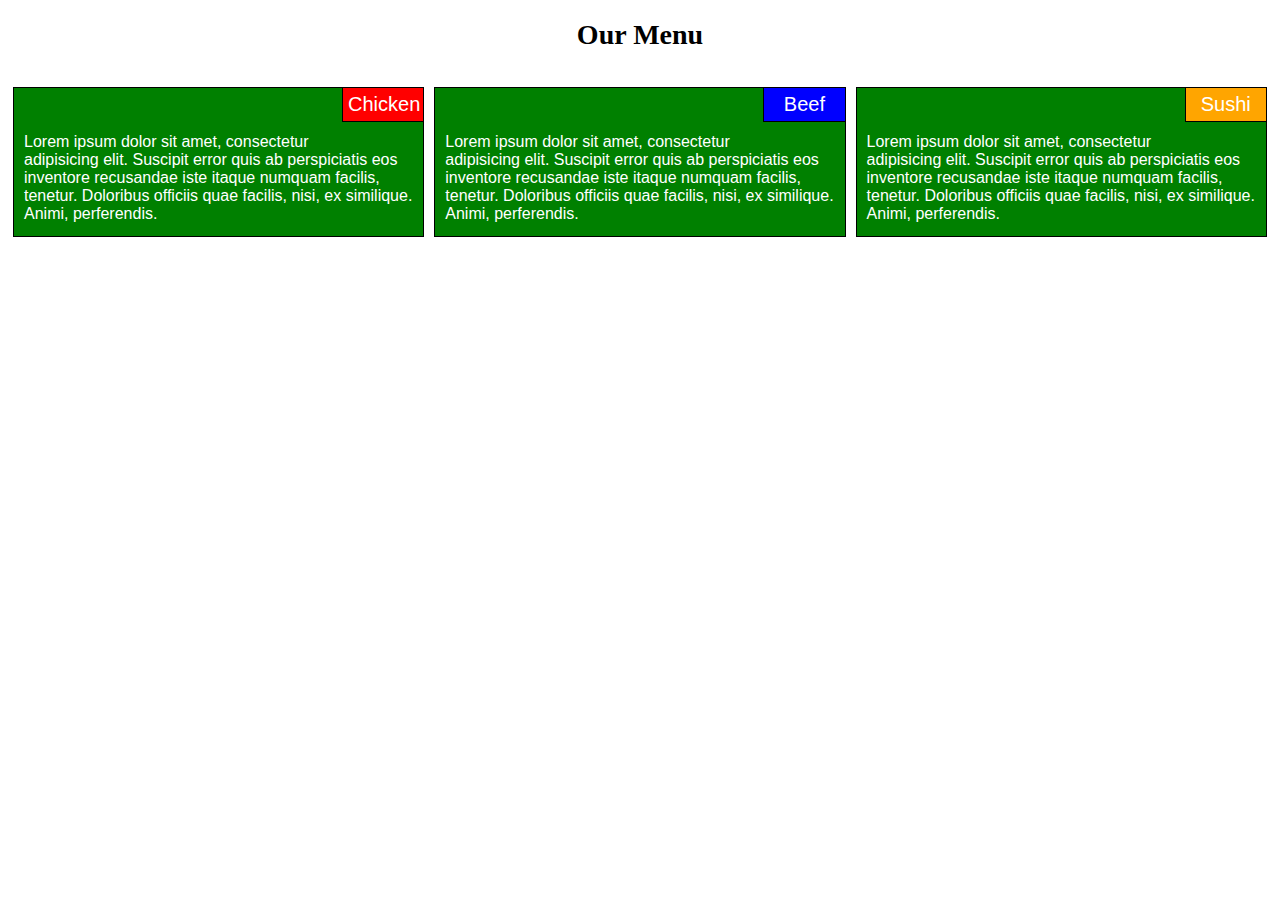
<file: module2-solution/index.html>
<!DOCTYPE html>
<html>
<head>
<meta charset="utf-8">
<meta name="viewport" content="width=device-width, initial-scale=1">
<title>Our Menu</title>
<link rel="stylesheet" href="style.css"
<style>
</style>
 
</head>
<body>
<h1>Our Menu</h1>

<div class="row">
  <div class="col-lg-4 col-md-6">
  <p class="p1">Chicken</p>
  <p class="p2"> Lorem ipsum dolor sit amet, consectetur adipisicing elit.
  Suscipit error quis ab perspiciatis eos inventore recusandae iste itaque numquam facilis, tenetur. 
  Doloribus officiis quae facilis, nisi, ex similique. Animi, perferendis.</p></div>
  <div class="col-lg-4 col-md-6">
  <p class="p3">Beef</p>
  <p class="p2"> Lorem ipsum dolor sit amet, consectetur adipisicing elit.
  Suscipit error quis ab perspiciatis eos inventore recusandae iste itaque numquam facilis, tenetur. 
  Doloribus officiis quae facilis, nisi, ex similique. Animi, perferendis.</p></div>
  <div class="col-lg-4 col-md-6">
  <p class="p4">Sushi</p>
  <p class="p2"> Lorem ipsum dolor sit amet, consectetur adipisicing elit.
  Suscipit error quis ab perspiciatis eos inventore recusandae iste itaque numquam facilis, tenetur. 
  Doloribus officiis quae facilis, nisi, ex similique. Animi, perferendis.</p></div>
  <!-- <div class="col-lg-3 col-md-6"><p>Item 4</p></div>
  <div class="col-lg-3 col-md-6"><p>Item 5</p></div>
  <div class="col-lg-3 col-md-6"><p>Item 6</p></div>
  <div class="col-lg-3 col-md-6"><p>Item 7</p></div>
  <div class="col-lg-3 col-md-6"><p>Item 8</p></div> -->
</div>

</body>
</html>
</file>
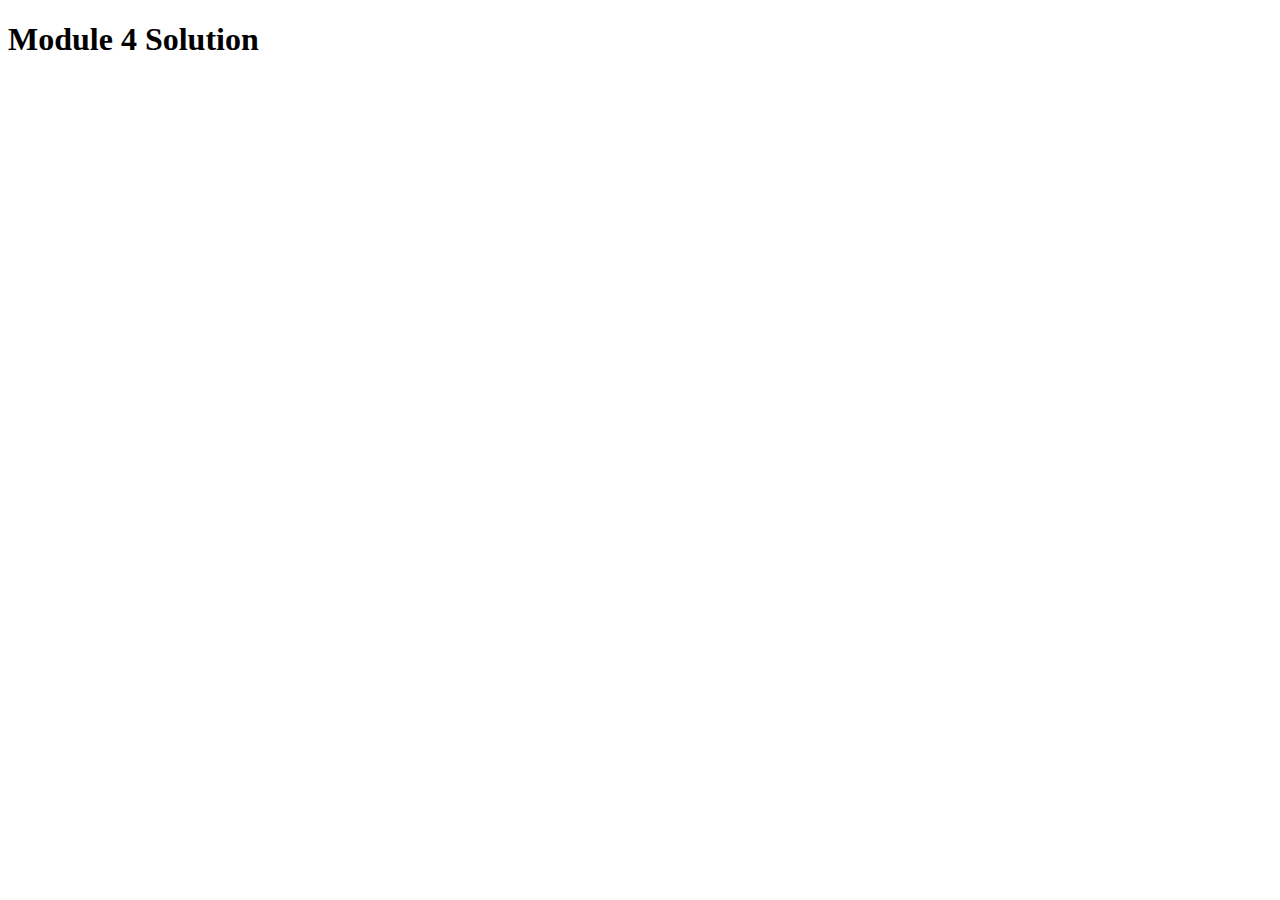
<file: module4-solution/index.html>
<!DOCTYPE html>
<html>
<head>
  <meta charset="utf-8">
  <title>Module 4 Solution</title>
  <script src="SpeakHello.js"></script>
  <script src="SpeakGoodBye.js"></script>
  <script src="script.js"></script>
</head>
<body>
  <h1>Module 4 Solution</h1>
</body>
</html>
</file>
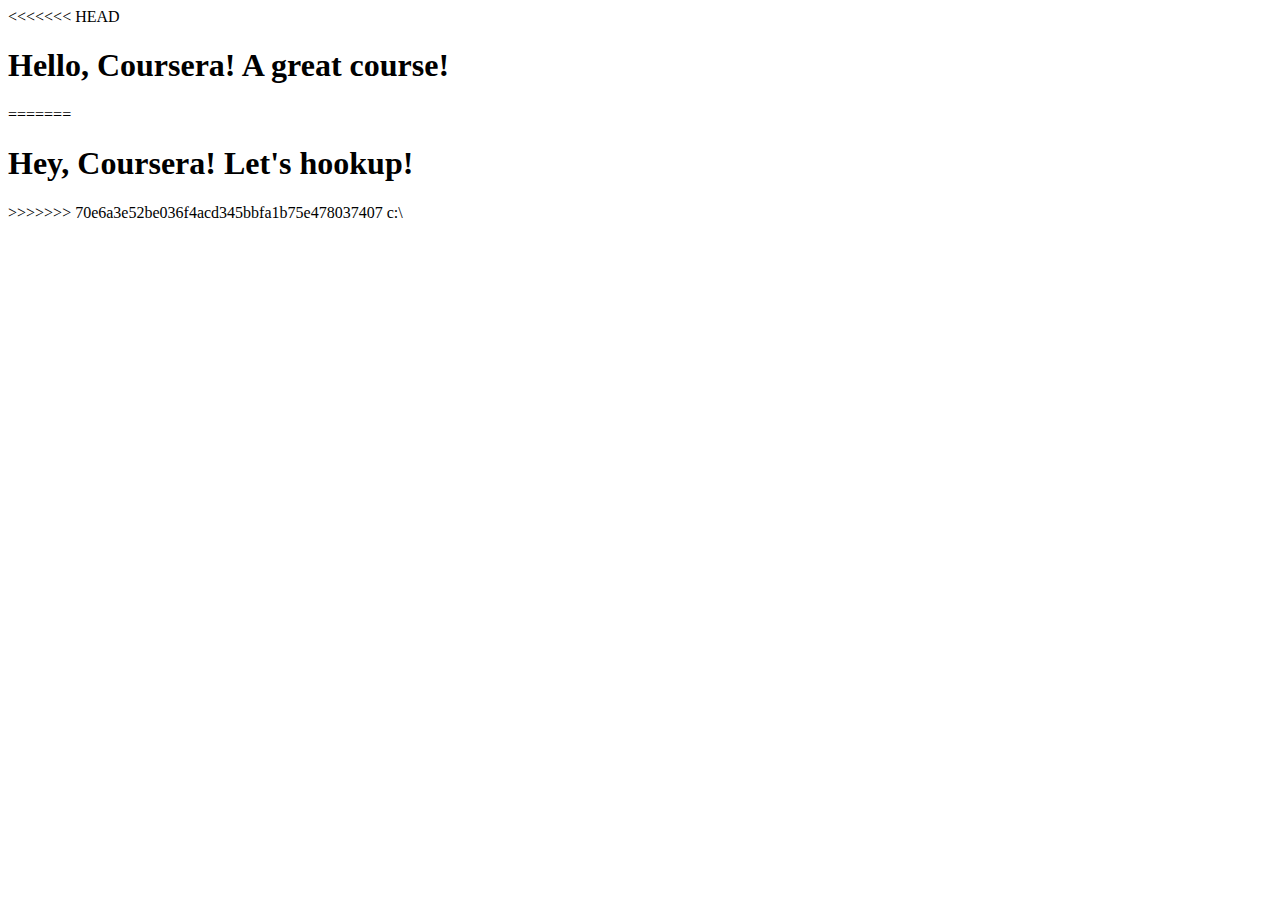
<file: site/index.html>
<!DOCTYPE html>
<html>
<head>
	<title>Hey, Coursera!</title>
</head>
<body>
<<<<<<< HEAD
<h1>Hello, Coursera! A great course!
</h1>
=======
<h1>Hey, Coursera! Let's hookup!</h1>
>>>>>>> 70e6a3e52be036f4acd345bbfa1b75e478037407
</body>
c:\
</file>
<file: module2-solution/style.css>
/********** Base styles **********/
* {
  box-sizing: border-box;
}
h1 {
    text-align: center;
    margin-bottom: 15px;
    font-size: 175%;
}

p  {
    border: 1px solid black;
    background-color: #A52A2A;
    width: 80%;
    height: 100px;
    /* margin-right: auto; */
    /* margin-left: auto; */
    font-family: Arial, Verdana, san-serif;
    color: white;
    text-align: left;
}
.p1 {
     float: right;
     background-color: red;    
     width: 20%;    
     height: 35px;    
     margin-top: 16px; 
	 text-align: center;
	 padding: 5px;
	 font-size: 125%;
	
}

.p2 {
     background-color: green; 
     height: 150px;
     width: 100%;
	 padding-top: 45px;
	 padding-left: 10px;
}
.p3 {
     float: right;
     background-color: blue;    
     width: 20%;    
     height: 35px;    
     margin-top: 16px; 
	 text-align: center;
	 padding: 5px;
	 font-size: 125%;
	
}
.p4 {
     float: right;
     background-color: orange;    
     width: 20%;    
     height: 35px;    
     margin-top: 16px; 
	 text-align: center;
	 padding: 5px;
	 font-size: 125%;
	
}
/* Simple Responsive Framework. */
.row {
  width: 100%;
}

/********** Large devices only **********/
@media (min-width: 992px) {
  .col-lg-1, .col-lg-2, .col-lg-3, .col-lg-4, .col-lg-5, .col-lg-6, .col-lg-7, .col-lg-8,
  .col-lg-9, .col-lg-10, .col-lg-11, .col-lg-12 {
    float: left;
    /* border: 1px solid green; */
	padding: 5px;
 
  }
  .col-lg-1 {
    width: 8.33%;
  }
  .col-lg-2 {
    width: 16.66%;
  }
  .col-lg-3 {
    width: 25%;
  }
  .col-lg-4 {
    width: 33.33%;
  }
  .col-lg-5 {
    width: 41.66%;
  }
  .col-lg-6 {
    width: 50%;
  }
  .col-lg-7 {
    width: 58.33%;
  }
  .col-lg-8 {
    width: 66.66%;
  }
  .col-lg-9 {
    width: 74.99%;
  }
  .col-lg-10 {
    width: 83.33%;
  }
  .col-lg-11 {
    width: 91.66%;
  }
  .col-lg-12 {
    width: 100%;
  }
}

/********** Medium devices only **********/
@media (min-width: 768px) and (max-width: 991px) {
  .col-md-1, .col-md-2, .col-md-3, .col-md-4, .col-md-5, .col-md-6, .col-md-7, .col-md-8, 
  .col-md-9, .col-md-10, .col-md-11, .col-md-12 {
    float: left;
    /* border: 1px solid green; */
	padding: 5px;
  }
  .col-md-1 {
    width: 8.33%;
  }
  .col-md-2 {
    width: 16.66%;
  }
  .col-md-3 {
    width: 25%;
  }
  .col-md-4 {
    width: 33.33%;
  }
  .col-md-5 {
    width: 41.66%;
  }
  .col-md-6 {
    width: 50%;
  }
  .col-md-7 {
    width: 58.33%;
  }
  .col-md-8 {
    width: 66.66%;
  }
  .col-md-9 {
    width: 74.99%;
  }
  .col-md-10 {
    width: 83.33%;
  }
  .col-md-11 {
    width: 91.66%;
  }
  .col-md-12 {
    width: 100%;
  }
}
</file>
